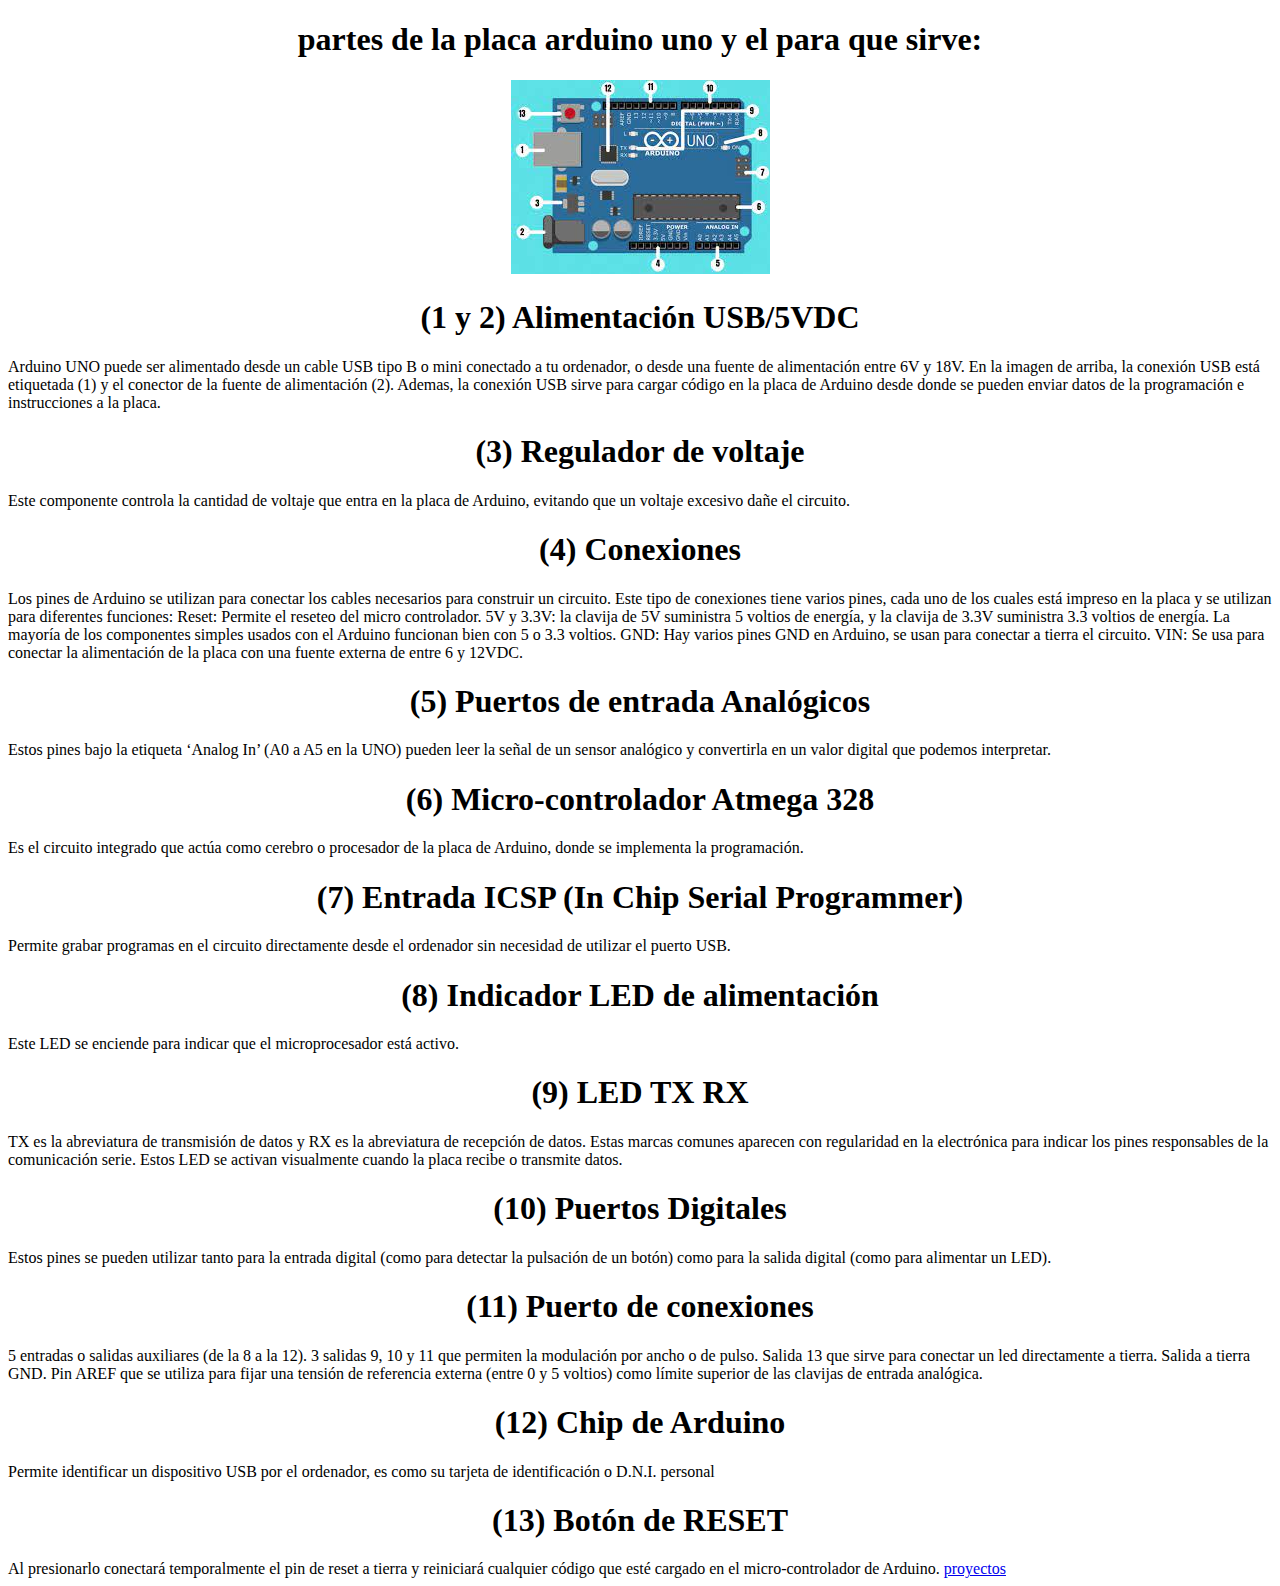
<file: partes.html>
<!DOCTYPE html>

<head>

    <link rel="stylesheet" href="misestilos.css">
  </head>

<body>
<H1>  partes de la placa arduino uno y el para que sirve: </H1> 
    <p>
<center> <img src="arduino mily.jpg"> </center>
  
        <p>
  <H1>(1 y 2) Alimentación USB/5VDC </H1>
Arduino UNO puede ser alimentado desde un cable USB tipo B o mini conectado a tu ordenador, o desde una fuente de alimentación entre 6V y 18V. En la imagen de arriba, la conexión USB está etiquetada (1) y el conector de la fuente de alimentación (2).

Ademas, la conexión USB sirve para cargar código en la placa de Arduino desde donde se pueden enviar datos de la programación e instrucciones a la placa.
<p>
  
<H1>(3) Regulador de voltaje </H1>
Este componente controla la cantidad de voltaje que entra en la placa de Arduino, evitando que un voltaje excesivo dañe el circuito.
<p>
  
<H1>(4) Conexiones </H1>
Los pines de Arduino se utilizan para conectar los cables necesarios para construir un circuito. Este tipo de conexiones tiene varios pines, cada uno de los cuales está impreso en la placa y se utilizan para diferentes funciones:

Reset: Permite el reseteo del micro controlador.
5V y 3.3V: la clavija de 5V suministra 5 voltios de energía, y la clavija de 3.3V suministra 3.3 voltios de energía. La mayoría de los componentes simples usados con el Arduino funcionan bien con 5 o 3.3 voltios.
GND: Hay varios pines GND en Arduino, se usan para conectar a tierra el circuito.
VIN: Se usa para conectar la alimentación de la placa con una fuente externa de entre 6 y 12VDC.
  <p>
    
<H1> (5) Puertos de entrada Analógicos </H1>
Estos pines bajo la etiqueta ‘Analog In’ (A0 a A5 en la UNO) pueden leer la señal de un sensor analógico y convertirla en un valor digital que podemos interpretar.

    <p>
  
<H1>(6) Micro-controlador Atmega 328 </H1>
Es el circuito integrado que actúa como cerebro o procesador de la placa de Arduino, donde se implementa la programación.

    <p>
<H1>(7) Entrada ICSP (In Chip Serial Programmer) </H1>
Permite grabar programas en el circuito directamente desde el ordenador sin necesidad de utilizar el puerto USB.

    <p>
<H1> (8) Indicador LED de alimentación </H1>
Este LED se enciende para indicar que el microprocesador está activo.

      <p>
 <H1> (9) LED TX RX </H1>
TX es la abreviatura de transmisión de datos y RX es la abreviatura de recepción de datos. Estas marcas comunes aparecen con regularidad en la electrónica para indicar los pines responsables de la comunicación serie. Estos LED se activan visualmente cuando la placa recibe o transmite datos.

    <p>
  
<H1> (10) Puertos Digitales </H1>
Estos pines se pueden utilizar tanto para la entrada digital (como para detectar la pulsación de un botón) como para la salida digital (como para alimentar un LED).

    <p>
      
<H1> (11) Puerto de conexiones </H1>
5 entradas o salidas auxiliares (de la 8 a la 12).
3 salidas 9, 10 y 11 que permiten la modulación por ancho o de pulso.
Salida 13 que sirve para conectar un led directamente a tierra.
Salida a tierra GND.
Pin AREF que se utiliza para fijar una tensión de referencia externa (entre 0 y 5 voltios) como límite superior de las clavijas de entrada analógica.
 
    <p>
      
<H1> (12) Chip de Arduino </H1>
Permite identificar un dispositivo USB por el ordenador, es como su tarjeta de identificación o D.N.I. personal

    <p>
      
<H1> (13) Botón de RESET </H1>
Al presionarlo conectará temporalmente el pin de reset a tierra y reiniciará cualquier código que esté cargado en el micro-controlador de Arduino.  


<a href=proyectos.html> proyectos<a>
</file>
<file: misestilos.css>
h1{

    text-align: center;
}
.centrada{
    display: block;
    margin-left: auto;
    margin-right: auto;
    

}
</file>
